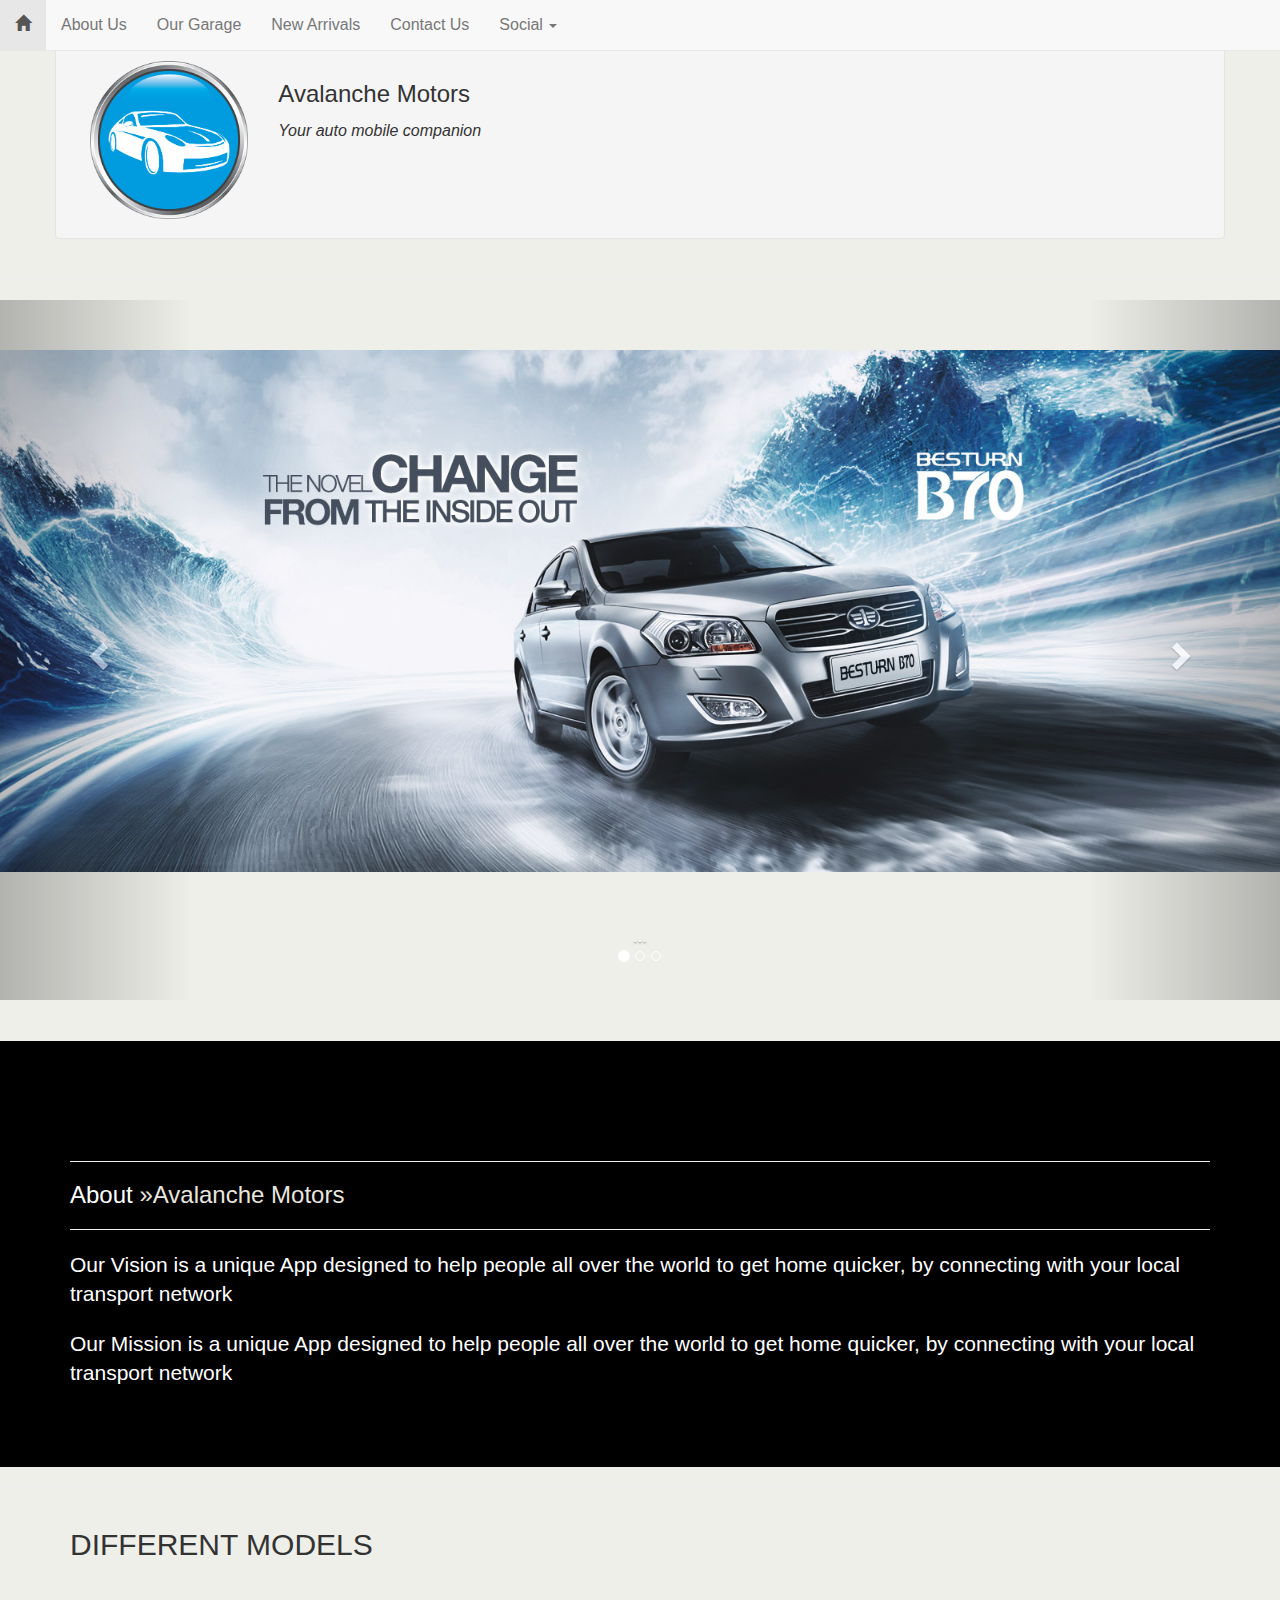
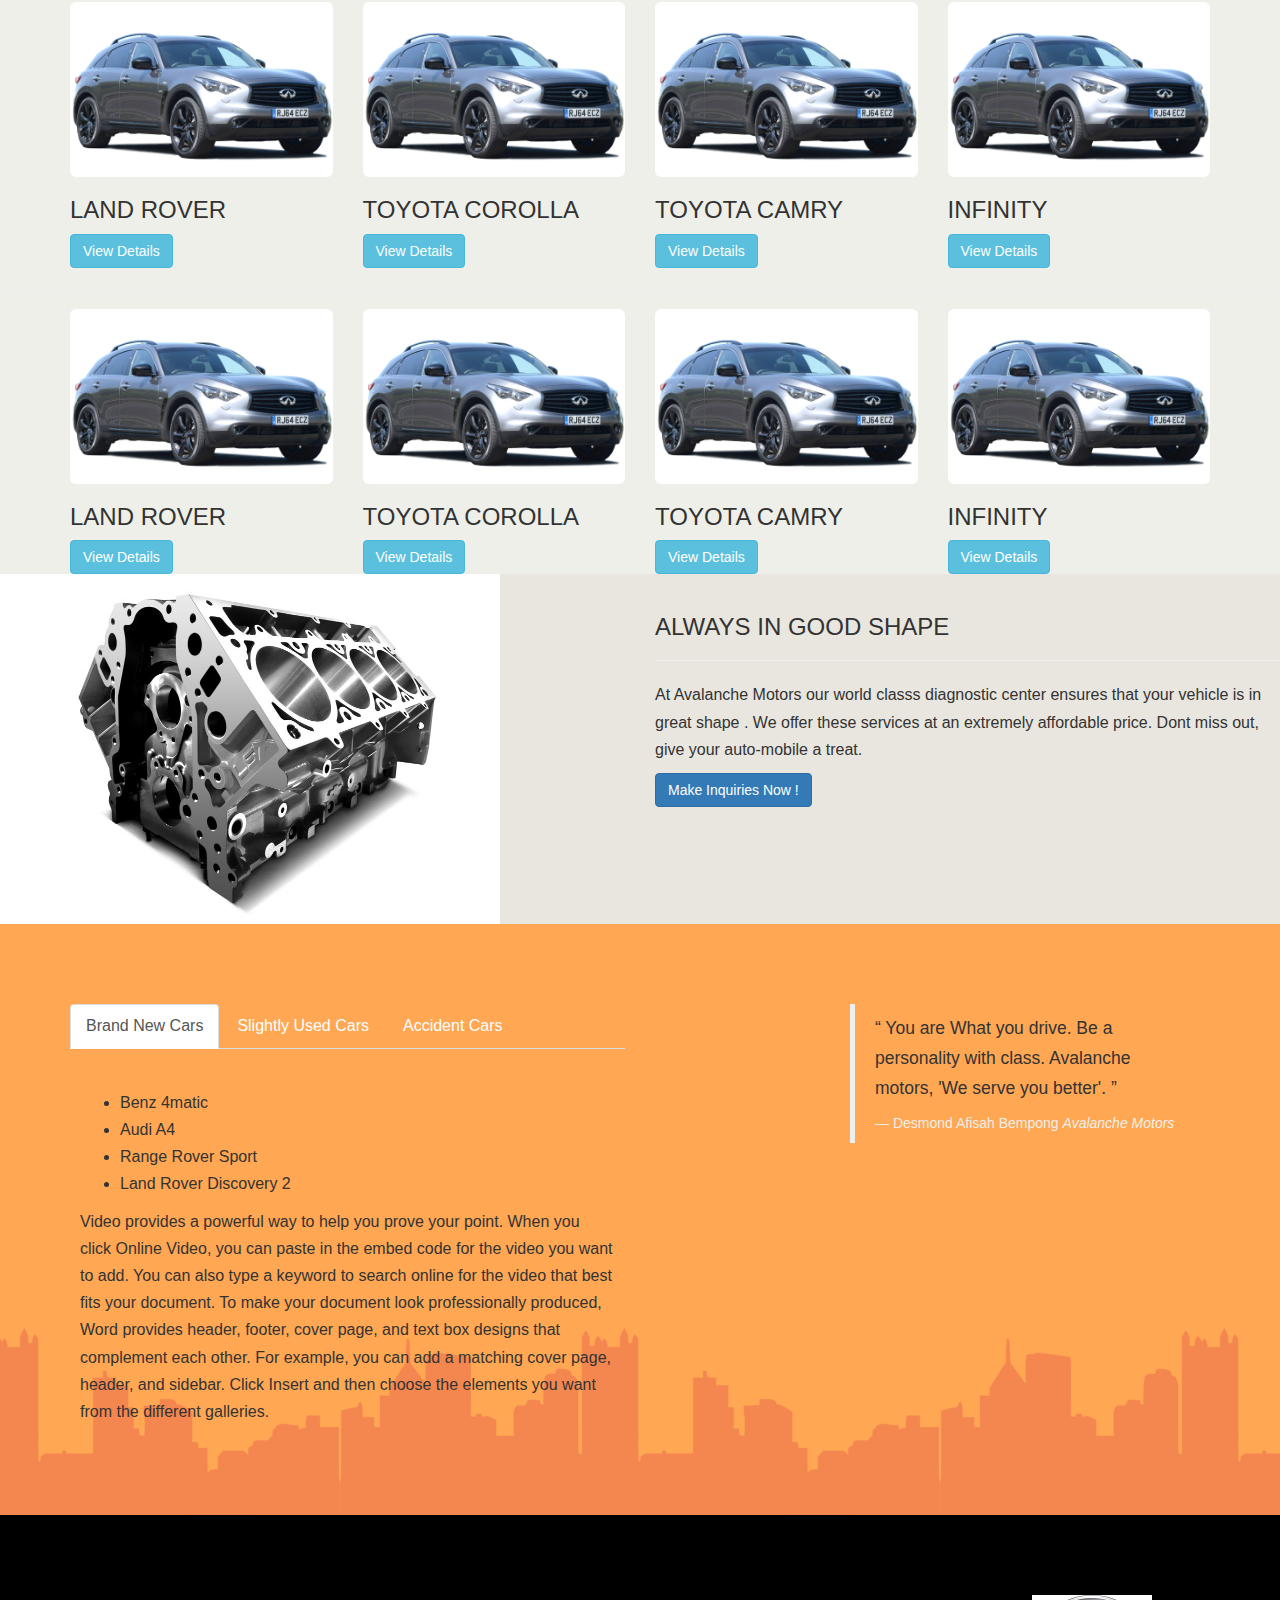
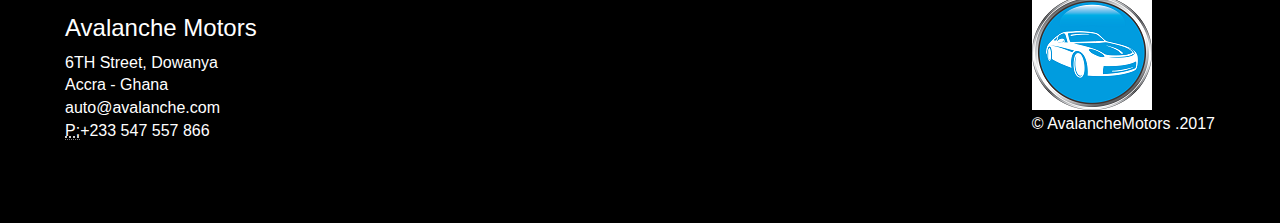
<file: index.html>
<!DOCTYPE html>
<html lang="en">
  <head>
    <meta charset="utf-8">
    <meta http-equiv="X-UA-Compatible" content="IE=edge">
    <meta name="viewport" content="width=device-width, initial-scale=1">
    <title>AvalancheMotors</title>

    <!-- Bootstrap -->
    <link href='http://fonts.googleapis.com/css?family=Lato:300,400' rel="stylesheet" type="text/css">
      <link href='http://fonts.googleapis.com/css?family=Abel' rel="stylesheet" type="text/css">
    <link href="css/bootstrap.min.css" rel="stylesheet" media="screen">
    <link href="css/avalanchemotors.css" rel="stylesheet">

    <!-- HTML5 shim and Respond.js for IE8 support of HTML5 elements and media queries -->
    <!-- WARNING: Respond.js doesn't work if you view the page via file:// -->
    <!--[if lt IE 9]>
      <script src="https://oss.maxcdn.com/html5shiv/3.7.2/html5shiv.min.js"></script>
      <script src="https://oss.maxcdn.com/respond/1.4.2/respond.min.js"></script>
    <![endif]-->
      <script src="js/jQuery-v2.1.3.js"></script>
        <script src="js/bootstrap.js"></script>
        <script src="js/flat-ui.js"></script>
        <link rel="favicon" href="">
        <link rel="shortcut icon" type="image/x-icon" href="img/icons/favicon.ico">
        <link rel="icon" href="img/blue-car-sporty.png" type="">
      
  </head>
  <body>
      
       <hr class="decrow">
       <!-- Start of header -->
              <header>
               <section class="container">
                <div class="row well">
                 <div class="col-md-2">
                    <img src="img/blue-car-sporty.png" alt="Avalanche Motors Logo" class="img-responsive brand-logo">
                </div>
                  <div class="col-md-4">
                    <p><span><h3>Avalanche Motors</h3></span><span><i><b>Your auto mobile companion</b></i></span></p>
                 </div>
            </section>
        </header>
        <!-- End of header -->
        
        <!-- start of narvigation -->
         <nav class="navbar navbar-default navbar-fixed-top" role="navigation">
            <div class="navbar-header">
                <button type="button" class="navbar-toggle" data-toggle="collapse" data-target=".navbar-collapse">
                    <span class="sr-only">Toggle navigation</span>
                    <span class="icon-bar"></span>
                    <span class="icon-bar"></span>
                    <span class="icon-bar"></span>
                </button>
            </div>
            <div class="navbar-collapse collapse">
                <ul class="nav navbar-nav">
                    <li class="active"> <a href="index.html" ><span class="glyphicon glyphicon-home"></span></a></li>
                     <li> <a href="#about">About Us</a></li>
                     <li> <a href="#garage">Our Garage</a></li>
                      <li> <a href="#arrivals">New Arrivals</a></li>
                       <li> <a href="contact.html">Contact Us</a></li>
          <li class="dropdown">
                    <a href="#" class="dropdown-toggle" data-toggle="dropdown">Social <b class="caret"></b></a>
              <ul class="dropdown-menu">
                    <li><a href="http://www.facebook.com">Facebook</a></li>
                    <li><a href="http://www.twitter.com">Twitter</a></li>
                    <li><a href="https://plus.google.com">Google+</a></li>
                    <li><a href="http://www.linkedin.com">LinkedIn</a></li>
                </ul>
            </li>
        </ul>
                </ul>
            </div>
        </nav>
        <!-- End of narvigation -->
        
         <hr class="decrow">
      
            <div id="carousel-example-generic" class="carousel slide" data-ride="carousel">
  <!-- Indicators -->
  <ol class="carousel-indicators">
    <li data-target="#carousel-example-generic" data-slide-to="0" class="active"></li>
    <li data-target="#carousel-example-generic" data-slide-to="1"></li>
    <li data-target="#carousel-example-generic" data-slide-to="2"></li>
  </ol>

  <!-- Wrapper for slides -->
  <div class=" carouselS carousel-inner" role="listbox">
    <div class="item active">
      <img src="img/banner02.jpg" alt="...">
      <div class="carousel-caption">
        ...
      </div>
    </div>
    <div class="item">
      <img src="img/when-its-love.jpg" alt="...">
      <div class="carousel-caption">
       ...    
      </div>
    </div>
     <div class="item">
      <img src="img/main_banner_image.png" alt="...">
      <div class="carousel-caption">
       ...    
      </div>
    </div>
  </div>

  <!-- Controls -->
  <a class="left carousel-control" href="#carousel-example-generic" role="button" data-slide="prev">
    <span class="glyphicon glyphicon-chevron-left" aria-hidden="true"></span>
    <span class="sr-only">Previous</span>
  </a>
  <a class="right carousel-control" href="#carousel-example-generic" role="button" data-slide="next">
    <span class="glyphicon glyphicon-chevron-right" aria-hidden="true"></span>
    <span class="sr-only">Next</span>
  </a>
</div>
<hr class="decrow">
    <!--end of carousel-->
       <div class="intro-block">
    <div class="container">
        <div class="row">
            
            <div class="col-xs-12" id="about">
                <hr><h3>About <span class="text-muted">&raquo;Avalanche Motors</span></h3><hr>
                <p class="lead">Our Vision is a unique App designed to help people all over the world to get home quicker, by connecting with your local transport network</p>
                <p class="lead">Our Mission is a unique App designed to help people all over the world to get home quicker, by connecting with your local transport network</p>
            </div>
        </div>
    </div>    
</div>
<!--End of Intro-Section-->
<hr class="decrow">
<!-- Content-->
      
<div id="garage">     
<div class="container padded">
        <div class="row">
         <div class="col-lg-12"><h2>DIFFERENT MODELS</h2><hr></div>
          </div>
          <div class="row">
              <div class="col-sm-6 col-md-3">
                  <img class="img-rounded img-responsive" src="img/infinity.jpg">
                  <h3>LAND ROVER</h3>
                  <button type="button" class="btn btn-info" data-toggle="collapse" data-target="#demo0">View Details</button>
                   <div id="demo0" class="collapse">
                       Download the App for your device now and try it for yourself.No matter how regularly you make a journey this App will completely change the way you travel.
                   </div>
              </div> 
               <div class="col-sm-6 col-md-3">
                  <img class="img-rounded img-responsive" src="img/infinity.jpg">
                  <h3>TOYOTA COROLLA</h3>
                   <button type="button" class="btn btn-info" data-toggle="collapse" data-target="#demo1">View Details</button>
                   <div id="demo1" class="collapse">
                       Download the App for your device now and try it for yourself.No matter how regularly you make a journey this App will completely change the way you travel.
                   </div>
              </div>
              <div class="clear-fix hidden-md hidden-lg"></div>
               <div class="col-sm-6 col-md-3">
                  <img class="img-rounded img-responsive" src="img/infinity.jpg">
                  <h3>TOYOTA CAMRY</h3>
                   <button type="button" class="btn btn-info" data-toggle="collapse" data-target="#demo2">View Details</button>
                   <div id="demo2" class="collapse">
                       Download the App for your device now and try it for yourself.No matter how regularly you make a journey this App will completely change the way you travel.
                   </div>
              </div>
               <div class="col-sm-6 col-md-3">
                  <img class="img-rounded img-responsive" src="img/infinity.jpg">
                  <h3>INFINITY</h3>
                   <button type="button" class="btn btn-info" data-toggle="collapse" data-target="#demo3">View Details</button>
                   <div id="demo3" class="collapse">
                       Download the App for your device now and try it for yourself.No matter how regularly you make a journey this App will completely change the way you travel.
                   </div>
              </div>
              
          </div>
      </div>  
      
            <hr class="decrow">
<div class="container padded">
          <div class="row">
              <div class="col-sm-6 col-md-3">
                  <img class="img-rounded img-responsive" src="img/infinity.jpg">
                  <h3>LAND ROVER</h3>
                   <button type="button" class="btn btn-info" data-toggle="collapse" data-target="#demo4">View Details</button>
                   <div id="demo4" class="collapse">
                       Download the App for your device now and try it for yourself.No matter how regularly you make a journey this App will completely change the way you travel.
                   </div>
              </div> 
               <div class="col-sm-6 col-md-3">
                  <img class="img-rounded img-responsive" src="img/infinity.jpg">
                  <h3>TOYOTA COROLLA</h3>
                   <button type="button" class="btn btn-info" data-toggle="collapse" data-target="#demo5">View Details</button>
                   <div id="demo5" class="collapse">
                       Download the App for your device now and try it for yourself.No matter how regularly you make a journey this App will completely change the way you travel.
                   </div>
              </div>
              <div class="clear-fix hidden-md hidden-lg"></div>
               <div class="col-sm-6 col-md-3">
                  <img class="img-rounded img-responsive" src="img/infinity.jpg">
                  <h3>TOYOTA CAMRY</h3>
                   <button type="button" class="btn btn-info" data-toggle="collapse" data-target="#demo6">View Details</button>
                   <div id="demo6" class="collapse">
                       Download the App for your device now and try it for yourself.No matter how regularly you make a journey this App will completely change the way you travel.
                   </div>
              </div>
               <div class="col-sm-6 col-md-3">
                  <img class="img-rounded img-responsive" src="img/infinity.jpg">
                  <h3>INFINITY</h3>
                   <button type="button" class="btn btn-info" data-toggle="collapse" data-target="#demo7">View Details</button>
                   <div id="demo7" class="collapse">
                       Download the App for your device now and try it for yourself.No matter how regularly you make a journey this App will completely change the way you travel.
                   </div>
              </div>
          </div>
      </div> 
     </div>  
      <!-- End of page content-->
      <div class="marketing">
          <div class="row">
              <div class="col-sm-6">
                  <img class="image-responsive" src="img/ls-engine-block.jpg" width="500" height="350px">
              </div>
              <div class="col-sm-6">
                  <h3 class="tpad"> ALWAYS IN GOOD SHAPE </h3><hr>
                  <p>At Avalanche Motors our world classs diagnostic center ensures that your vehicle is in great shape . We offer these services at an extremely affordable price. Dont miss out, give your auto-mobile a treat.</p>
                  <p><a class="btn btn- large btn-primary" href="contact.html">Make Inquiries Now !</a></p>
              </div>
          </div>
      </div>
      <!-- End of marketing section-->
      <div class="info">
          <div class="container">
              <div class="row">
                  <div class="col-sm-6 tabbable">
                      <!--tabs here-->
                      <ul id="myTab" class="nav nav-tabs">
                          <li class="active"><a href="#brandnew" data-toggle="tab">Brand New Cars</a></li>
                          <li ><a href="#slightlyused" data-toggle="tab">Slightly Used Cars</a></li>
                          <li ><a href="#accident" data-toggle="tab">Accident Cars</a></li>
                          
                      </ul>
                      <div id="arrivals">
                      <div class="tab-content">
                          <div class="tab-pane fade in active" id="brandnew">
                              <ul>
                                  <li><strong>Benz 4matic</strong></li>
                                   <li><strong>Audi A4</strong></li>
                                   <li><strong>Range Rover Sport</strong></li>
                                   <li><strong>Land Rover Discovery 2</strong></li>
                              </ul>
                              <p>Video provides a powerful way to help you prove your point. When you click Online Video, you can paste in the embed code for the video you want to add. You can also type a keyword to search online for the video that best fits your document. To make your document look professionally produced, Word provides header, footer, cover page, and text box designs that complement each other. For example, you can add a matching cover page, header, and sidebar. Click Insert and then choose the elements you want from the different galleries.

</p>
                          </div>
                          <div class="tab-pane fade in " id="slightlyused">
                              <ul>
                                  <li><strong>Toyota Camry</strong></li>
                                   <li><strong>Path Finder</strong></li>
                                   <li><strong>Honda Civic</strong></li>
                                   <li><strong>Opel Kadet</strong></li>
                              </ul>
                              <p>Video provides a powerful way to help you prove your point. When you click Online Video, you can paste in the embed code for the video you want to add. You can also type a keyword to search online for the video that best fits your document. To make your document look professionally produced, Word provides header, footer, cover page, and text box designs that complement each other. For example, you can add a matching cover page, header, and sidebar. Click Insert and then choose the elements you want from the different galleries. 
</p>
                          </div>
                          <div class="tab-pane fade in " id="accident">
                              <ul>
                                  <li><strong>Jaguar</strong></li>
                                   <li><strong>Spiderr</strong></li>
                                   <li><strong>Honda Accord</strong></li>
                                   <li><strong>Chevrolet Malebo</strong></li>
                              </ul>
                              <p>Video provides a powerful way to help you prove your point. When you click Online Video, you can paste in the embed code for the video you want to add. You can also type a keyword to search online for the video that best fits your document. To make your document look professionally produced, Word provides header, footer, cover page, and text box designs that complement each other. For example, you can add a matching cover page, header, and sidebar. Click Insert and then choose the elements you want from the different galleries.

</p>
                          </div>
                      </div>
                      
                  </div>
                       </div>
                  <div class="col-sm-4 col-sm-offset-2">
                      <!--quote here-->
                      <blockquote>
                          <p>&ldquo;
                              You are What you drive. Be a personality with class. Avalanche motors, 'We serve you better'.
                          &rdquo;</p>
                           <small>Desmond Afisah Bempong <cite title="source title">Avalanche Motors</cite></small>
                      </blockquote>
                     
                  </div>
              </div>
          </div>
      </div>
         
      <!--End of info section--> 
      <!-- Footer Section -->
      <div class="footer">
          <div class="container">
              <div class="row">
                  <footer>
                      <div class="pull-left ft_space">
                          <address>
                              <h3>Avalanche Motors</h3>
                              6TH Street, Dowanya<br>
                              Accra - Ghana<br>
                              <a href="mailto: avalanche.motors.com">auto@avalanche.com</a><br>
                              <abbr title="Phone">P:</abbr>+233 547 557 866
                          </address>
                      </div>
                      <div class="pull-right ft_space">
                          <img class="img-responsive " src="img/blue.png">
                          <p>&copy; AvalancheMotors .2017</p>
                      </div>
                  </footer>
              
              </div>
      </div>
    </div>
      
        <script src="js/jQuery-v2.1.3.js"></script>
    <!-- Include all compiled plugins (below), or include individual files as needed -->
    <script src="js/bootstrap.js"></script>
    <script>
    $(function(){
        $('.carousel').carousel({
            interval:4000
        });
    })
    </script>
  </body>
</html>
</file>
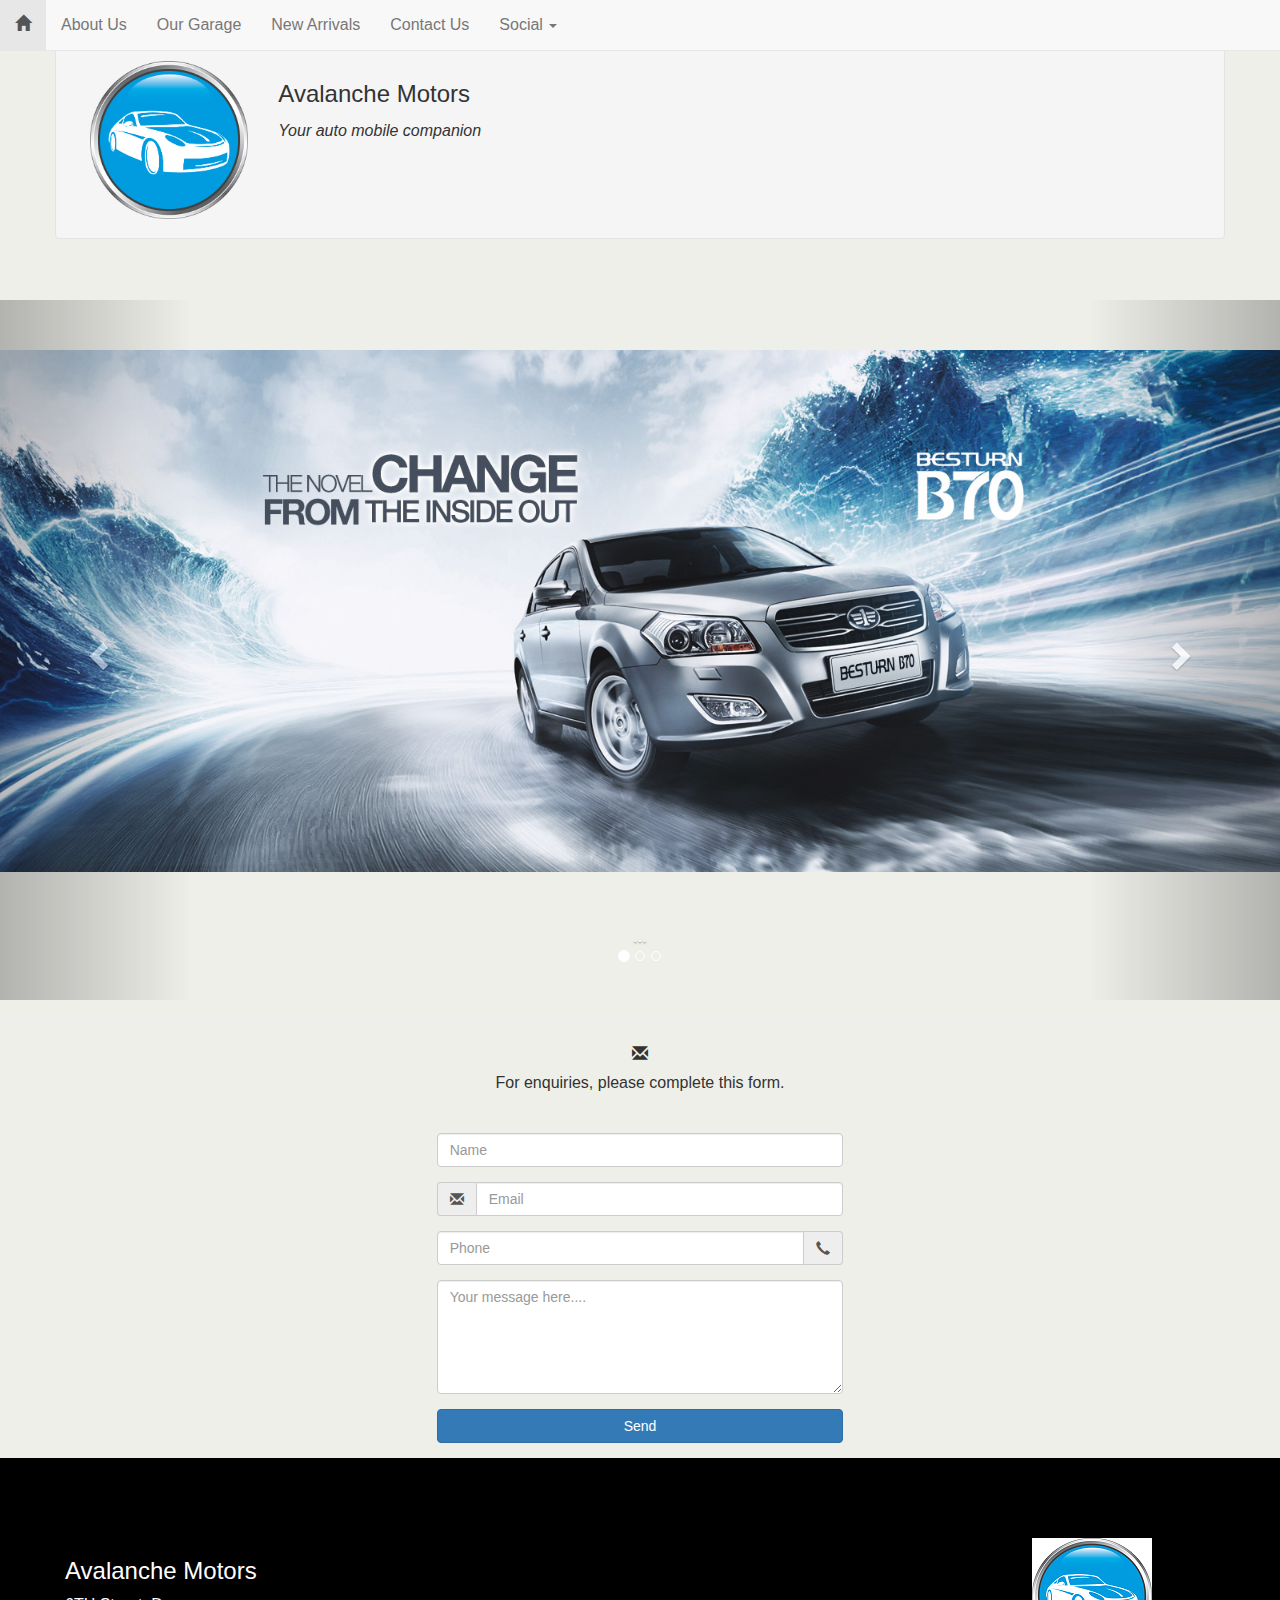
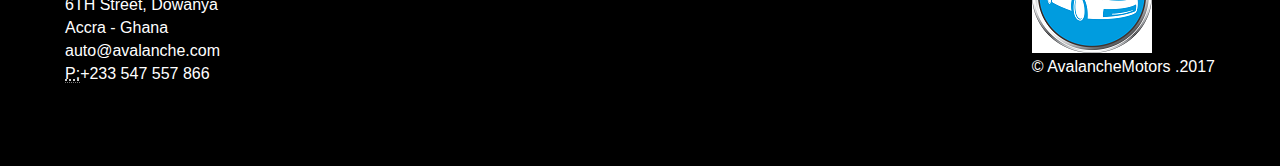
<file: contact.html>
<!DOCTYPE html>
<html lang="en">
  <head>
    <meta charset="utf-8">
    <meta http-equiv="X-UA-Compatible" content="IE=edge">
    <meta name="viewport" content="width=device-width, initial-scale=1">
    <title>AvalancheMotors</title>

    <!-- Bootstrap -->
    <link href='http://fonts.googleapis.com/css?family=Lato:300,400' rel="stylesheet" type="text/css">
      <link href='http://fonts.googleapis.com/css?family=Abel' rel="stylesheet" type="text/css">
    <link href="css/bootstrap.min.css" rel="stylesheet" media="screen">
    <link href="css/avalanchemotors.css" rel="stylesheet">

    <!-- HTML5 shim and Respond.js for IE8 support of HTML5 elements and media queries -->
    <!-- WARNING: Respond.js doesn't work if you view the page via file:// -->
    <!--[if lt IE 9]>
      <script src="https://oss.maxcdn.com/html5shiv/3.7.2/html5shiv.min.js"></script>
      <script src="https://oss.maxcdn.com/respond/1.4.2/respond.min.js"></script>
    <![endif]-->
      <script src="js/jQuery-v2.1.3.js"></script>
        <script src="js/bootstrap.js"></script>
        <script src="js/flat-ui.js"></script>
        <link rel="favicon" href="fonts/glyphicons-halflings-regular.woff2">
       <link rel="icon" href="img/blue-car-sporty.png" type="">

      
      
  </head>
  <body>
      
       <hr class="decrow">
       <!-- Start of header -->
              <header>
               <section class="container">
                <div class="row well">
                 <div class="col-md-2">
                    <img src="img/blue-car-sporty.png" alt="Avalanche Motors Logo" class="img-responsive brand-logo">
                </div>
                  <div class="col-md-4">
                    <p><span><h3>Avalanche Motors</h3></span><span><i><b>Your auto mobile companion</b></i></span></p>
                 </div>
            </section>
        </header>
        <!-- End of header -->
        
        <!-- start of narvigation -->
         <nav class="navbar navbar-default navbar-fixed-top" role="navigation">
            <div class="navbar-header">
                <button type="button" class="navbar-toggle" data-toggle="collapse" data-target=".navbar-collapse">
                    <span class="sr-only">Toggle navigation</span>
                    <span class="icon-bar"></span>
                    <span class="icon-bar"></span>
                    <span class="icon-bar"></span>
                </button>
            </div>
            <div class="navbar-collapse collapse">
                <ul class="nav navbar-nav">
                    <li class="active"> <a href="index.html" ><span class="glyphicon glyphicon-home"></span></a></li>
                     <li> <a href="#about">About Us</a></li>
                     <li> <a href="#garage">Our Garage</a></li>
                      <li> <a href="#arrivals">New Arrivals</a></li>
                       <li> <a href="index.html">Contact Us</a></li>
          <li class="dropdown">
                    <a href="#" class="dropdown-toggle" data-toggle="dropdown">Social <b class="caret"></b></a>
              <ul class="dropdown-menu">
                    <li><a href="http://www.facebook.com">Facebook</a></li>
                    <li><a href="http://www.twitter.com">Twitter</a></li>
                    <li><a href="https://plus.google.com">Google+</a></li>
                    <li><a href="http://www.linkedin.com">LinkedIn</a></li>
                </ul>
            </li>
        </ul>
                </ul>
            </div>
        </nav>
        <!-- End of narvigation -->
        
         <hr class="decrow">
      
            <div id="carousel-example-generic" class="carousel slide" data-ride="carousel">
  <!-- Indicators -->
  <ol class="carousel-indicators">
    <li data-target="#carousel-example-generic" data-slide-to="0" class="active"></li>
    <li data-target="#carousel-example-generic" data-slide-to="1"></li>
    <li data-target="#carousel-example-generic" data-slide-to="2"></li>
  </ol>

  <!-- Wrapper for slides -->
  <div class=" carouselS carousel-inner" role="listbox">
    <div class="item active">
      <img src="img/banner02.jpg" alt="...">
      <div class="carousel-caption">
        ...
      </div>
    </div>
    <div class="item">
      <img src="img/when-its-love.jpg" alt="...">
      <div class="carousel-caption">
       ...    
      </div>
    </div>
     <div class="item">
      <img src="img/main_banner_image.png" alt="...">
      <div class="carousel-caption">
       ...    
      </div>
    </div>
  </div>

  <!-- Controls -->
  <a class="left carousel-control" href="#carousel-example-generic" role="button" data-slide="prev">
    <span class="glyphicon glyphicon-chevron-left" aria-hidden="true"></span>
    <span class="sr-only">Previous</span>
  </a>
  <a class="right carousel-control" href="#carousel-example-generic" role="button" data-slide="next">
    <span class="glyphicon glyphicon-chevron-right" aria-hidden="true"></span>
    <span class="sr-only">Next</span>
  </a>
</div>
<hr class="decrow">
    <!--end of carousel-->
      
      <section class="row formsec-var">
            <div class="col-lg-6 col-lg-offset-3 col-sm-10 col-sm-offset-1 col-xs-8 col-xs-offset-2">
               <div class="col-sm-12 text-center">
                  <span class="glyphicon glyphicon-envelope"></span>
               </div>
               <div class="text-center">
                   <p>For enquiries, please complete this form.</p>
               </div><br>
                <form class="form-horizontal" role="form">
                    <div class="form-group">
                        <div class="col-sm-8 col-sm-offset-2">
                            <input type="text" class="form-control" required name="name" placeholder="Name">
                        </div>
                    </div>
                    <div class="form-group">
                        <div class="col-sm-8 col-sm-offset-2">
                            <div class="input-group">
                               <span class="input-group-addon"><i class="glyphicon glyphicon-envelope"></i></span>
                                <input type="email" class="form-control" required name="email" placeholder="Email">
                            </div>
                        </div>
                    </div>
                    <div class="form-group">
                        <div class="col-sm-8 col-sm-offset-2">
                            <div class="input-group">
                                <input type="tel" class="form-control" required name="phone" placeholder="Phone">
                                <span class="input-group-addon"><i class="glyphicon glyphicon-earphone"></i></span>
                            </div>
                        </div>
                    </div>
                    <div class="form-group">
                        <div class="col-sm-8 col-sm-offset-2">
                            <textarea name="message" id="message" class="form-control" placeholder="Your message here...." rows="5"></textarea>
                        </div>
                    </div>
                    <div class="form-group">
                        <div class="col-sm-8 col-sm-offset-2">
                            <button type="submit" class="btn btn-primary btn-block" name="submit">Send</button>
                        </div>
                    </div>
                </form>
            </div>
        </section>
    </section>

      
       <!-- Footer Section -->
      <div class="footer">
          <div class="container">
              <div class="row">
                  <footer>
                      <div class="pull-left ft_space">
                          <address>
                              <h3>Avalanche Motors</h3>
                              6TH Street, Dowanya<br>
                              Accra - Ghana<br>
                              <a href="mailto: avalanche.motors.com">auto@avalanche.com</a><br>
                              <abbr title="Phone">P:</abbr>+233 547 557 866
                          </address>
                      </div>
                      <div class="pull-right ft_space">
                          <img class="img-responsive " src="img/blue.png">
                          <p>&copy; AvalancheMotors .2017</p>
                      </div>
                  </footer>
              
              </div>
      </div>
    </div>
      
      
       <script src="js/jQuery-v2.1.3.js"></script>
    <!-- Include all compiled plugins (below), or include individual files as needed -->
    <script src="js/bootstrap.js"></script>
    <script>
    $(function(){
        $('.carousel').carousel({
            interval:4000
        });
    })
    </script>
    </body>
</html>
</file>
<file: css/avalanchemotors.css>
html,body{
  font-family: cursive,sans-serif;
    font-weight: 300;
    font-size: 16px;
    line-height: 1.7;
    background-color: #eeefe9;
}
h1,h2,h3,h4{
    font-family: fantasy,sans-serif;
}
b,strong{
    font-weight: 400;
}
.carousel-caption{
    z-index: 10;
}
.carousel-inner > .item >img{
    position: absolute;
    top: 50px;
    left: 0;
    min-width: 100%;
    height: auto;
}
.carousel-inner > .item{
    height: 700px;
}
.intro-block{
    background:#000000;
    padding:100px 15px 60px; 
    color:#fff;
}
.text-muted{
    color:#e9e6df;
    font-weight: 100;
}
.tpad{
    padding-top: 20px;
}
.marketing{
    background-color:#e9e6df;
}
.hr{
    border-top:1px solid black;
}
.info{
    background: #ffa753 url(../img/skyline.png) repeat-x bottom;
    padding: 80px 0;
    
}
.info small{
    color: #eeefe9;
}
.info a{
    color: #fff;
}
.info a:hover{
    color: #333;
}
.tab-pane{
    padding: 40px 10px 0 10px;
}
.footer{
    background-color: black;
    padding: 80px 0px 60px 0px;
}
.footer address, .footer a, .footer p{
    color: #fff;
}
.ft_space{
    padding: 0px 10px;
}

.map{
    height: 350px;
    width: 100%;
}

@media(min-width:768px){
    .carousel-inner > .item{
        height: 700px;
    }
    map{
    height: 500px;
}

}
</file>
